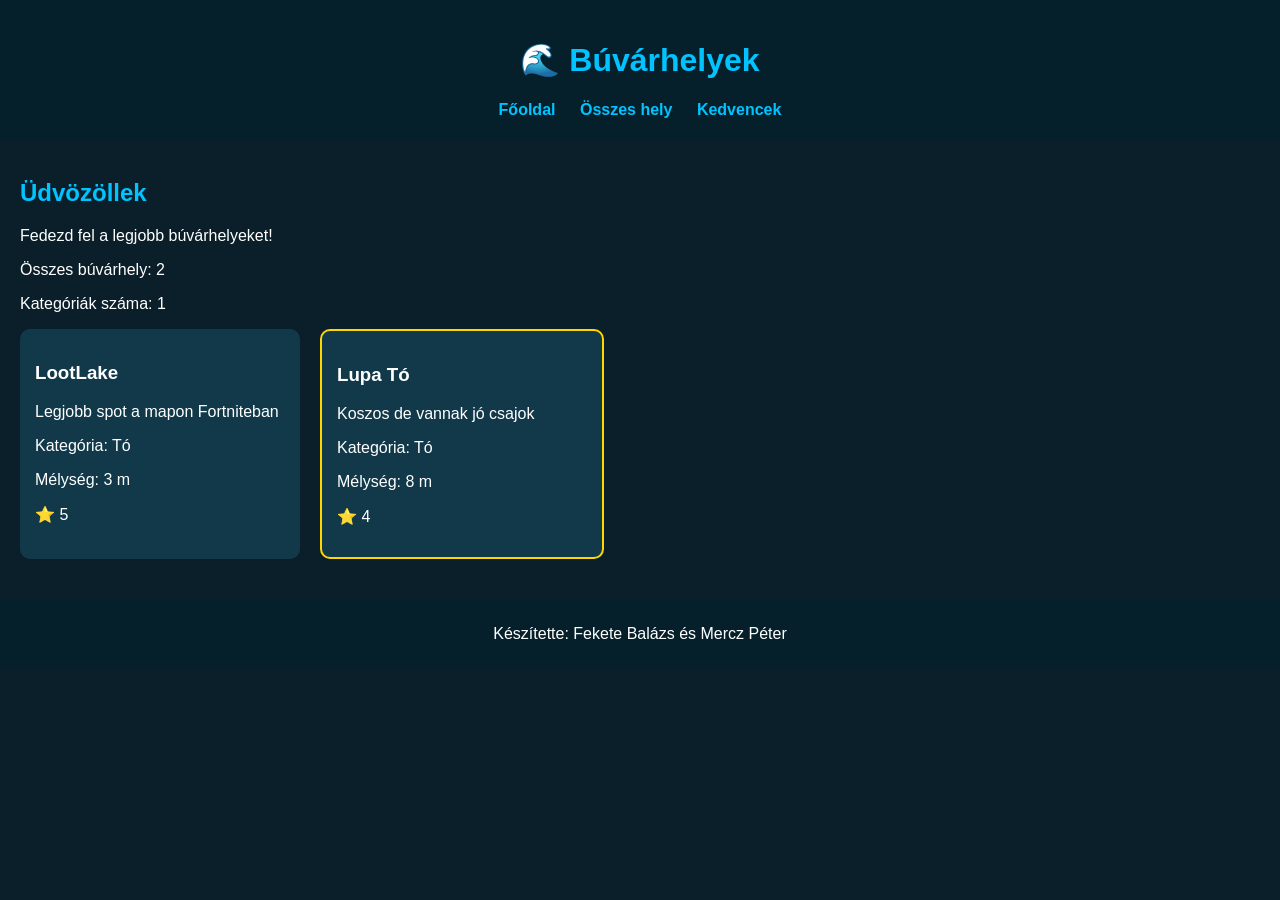
<file: buvarhelyek-projekt/BuvarhelyekApp/BuvarhelyekApp/bin/Debug/net10.0/index.html>
<!DOCTYPE html>
<html lang="hu">
<head>
    <meta charset="UTF-8">
    <title>Főoldal</title>
    <link rel="stylesheet" href="style.css">
</head>
<body>

<header>
    <h1>🌊 Búvárhelyek</h1>
    <nav>
        <a href="index.html">Főoldal</a>
        <a href="items.html">Összes hely</a>
        <a href="favorites.html">Kedvencek</a>
    </nav>
</header>

<main>
    <section>
        <h2>Üdvözöllek</h2>
        <p>Fedezd fel a legjobb búvárhelyeket!</p>
    </section>

    <section>
        
    <p>Összes búvárhely: 2</p>
    <p>Kategóriák száma: 1</p>

    <div class='card-container'>
        
        <div class='card'>
            <h3>LootLake</h3>
            <p>Legjobb spot a mapon Fortniteban</p>
            <p>Kategória: Tó</p>
            <p>Mélység: 3 m</p>
            <p>⭐ 5</p>
        </div>
        <div class='card favorite'>
            <h3>Lupa Tó</h3>
            <p>Koszos de vannak jó csajok</p>
            <p>Kategória: Tó</p>
            <p>Mélység: 8 m</p>
            <p>⭐ 4</p>
        </div>
    </div>
    </section>
</main>

<footer>
    <p>Készítette: Fekete Balázs és Mercz Péter</p>
</footer>

</body>
</html>
</file>
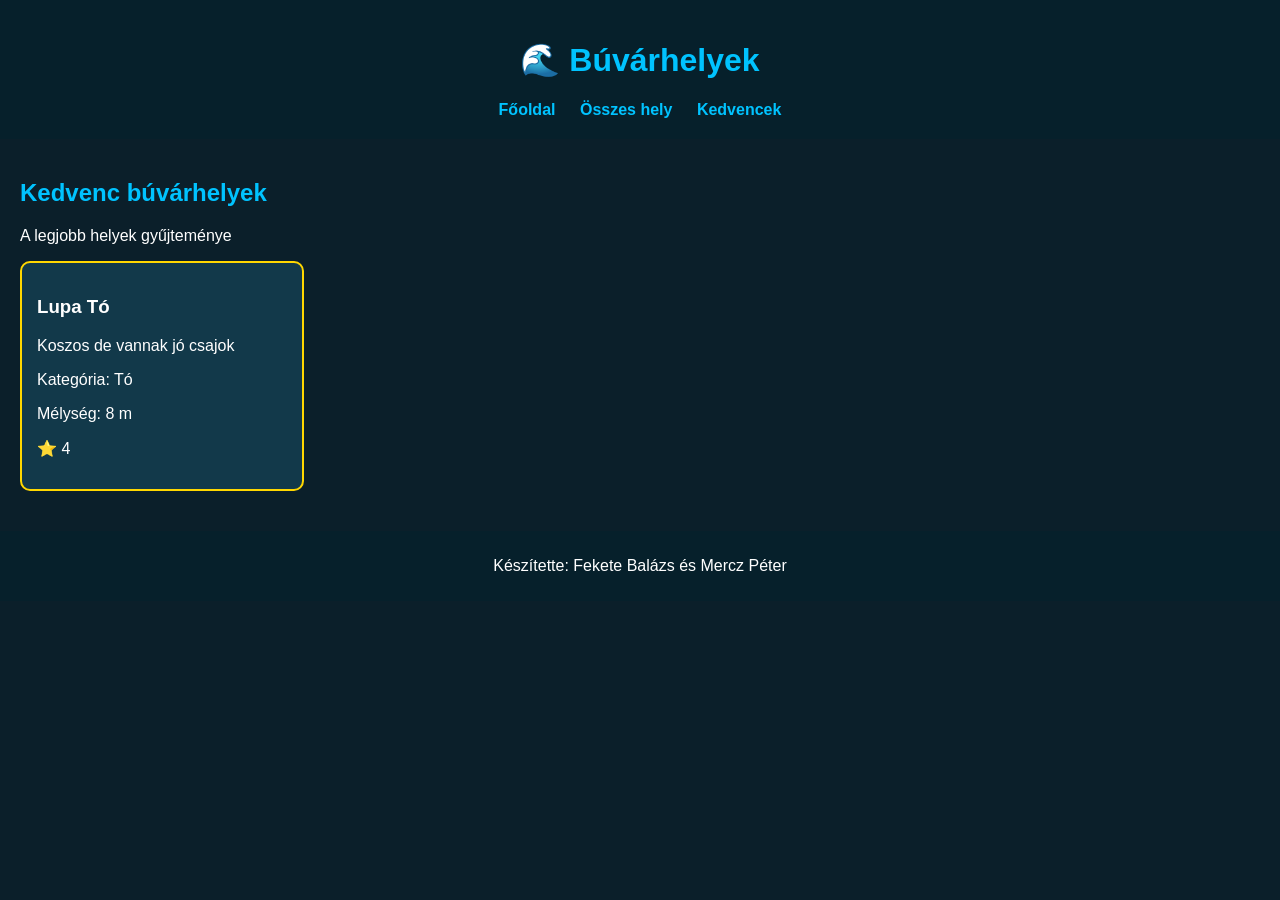
<file: buvarhelyek-projekt/BuvarhelyekApp/BuvarhelyekApp/bin/Debug/net10.0/favorites.html>
<!DOCTYPE html>
<html lang="hu">
<head>
    <meta charset="UTF-8">
    <title>Kedvencek</title>
    <link rel="stylesheet" href="style.css">
</head>
<body>

<header>
    <h1>🌊 Búvárhelyek</h1>
    <nav>
        <a href="index.html">Főoldal</a>
        <a href="items.html">Összes hely</a>
        <a href="favorites.html">Kedvencek</a>
    </nav>
</header>

<main>
    <section>
        <h2>Kedvenc búvárhelyek</h2>
        <p>A legjobb helyek gyűjteménye</p>
    </section>

    <section>
        
    <div class='card-container'>
        
        <div class='card favorite'>
            <h3>Lupa Tó</h3>
            <p>Koszos de vannak jó csajok</p>
            <p>Kategória: Tó</p>
            <p>Mélység: 8 m</p>
            <p>⭐ 4</p>
        </div>
    </div>
    </section>
</main>

<footer>
    <p>Készítette: Fekete Balázs és Mercz Péter</p>
</footer>

</body>
</html>
</file>
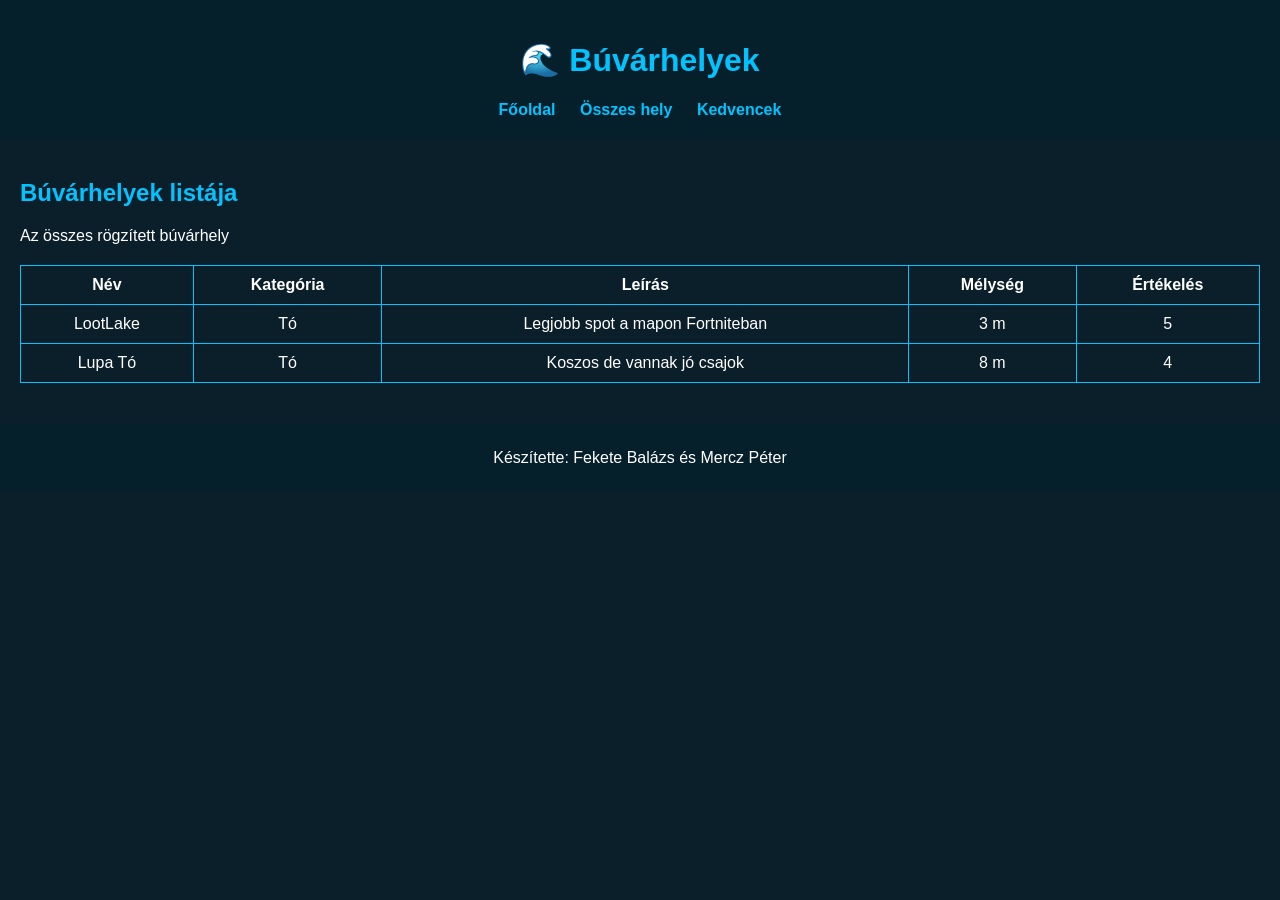
<file: buvarhelyek-projekt/BuvarhelyekApp/BuvarhelyekApp/bin/Debug/net10.0/items.html>
<!DOCTYPE html>
<html lang="hu">
<head>
    <meta charset="UTF-8">
    <title>Összes hely</title>
    <link rel="stylesheet" href="style.css">
</head>
<body>

<header>
    <h1>🌊 Búvárhelyek</h1>
    <nav>
        <a href="index.html">Főoldal</a>
        <a href="items.html">Összes hely</a>
        <a href="favorites.html">Kedvencek</a>
    </nav>
</header>

<main>
    <section>
        <h2>Búvárhelyek listája</h2>
        <p>Az összes rögzített búvárhely</p>
    </section>

    <section>
        
    <table>
        <tr>
            <th>Név</th>
            <th>Kategória</th>
            <th>Leírás</th>
            <th>Mélység</th>
            <th>Értékelés</th>
        </tr>
        
        <tr>
            <td>LootLake</td>
            <td>Tó</td>
            <td>Legjobb spot a mapon Fortniteban</td>
            <td>3 m</td>
            <td>5</td>
        </tr>
        <tr>
            <td>Lupa Tó</td>
            <td>Tó</td>
            <td>Koszos de vannak jó csajok</td>
            <td>8 m</td>
            <td>4</td>
        </tr>
    </table>
    </section>
</main>

<footer>
    <p>Készítette: Fekete Balázs és Mercz Péter</p>
</footer>

</body>
</html>
</file>
<file: buvarhelyek-projekt/BuvarhelyekApp/BuvarhelyekApp/bin/Debug/net10.0/style.css>
body {
    font-family: Arial, sans-serif;
    margin: 0;
    background-color: #0b1f2a;
    color: white;
}

header {
    background-color: #06202b;
    padding: 20px;
    text-align: center;
}

nav a {
    margin: 0 10px;
    color: #00c3ff;
    text-decoration: none;
    font-weight: bold;
}

nav a:hover {
    color: white;
}

main {
    padding: 20px;
}

h1, h2 {
    color: #00c3ff;
}

table {
    width: 100%;
    border-collapse: collapse;
    margin-top: 20px;
}

table, th, td {
    border: 1px solid #00c3ff;
}

th, td {
    padding: 10px;
    text-align: center;
}

tr:hover {
    background-color: #12394a;
}

.card-container {
    display: flex;
    flex-wrap: wrap;
    gap: 20px;
}

.card {
    background-color: #12394a;
    padding: 15px;
    border-radius: 10px;
    width: 250px;
    transition: transform 0.2s;
}

.card:hover {
    transform: scale(1.05);
}

.favorite {
    border: 2px solid gold;
}

footer {
    text-align: center;
    padding: 10px;
    background-color: #06202b;
    margin-top: 20px;
}

/* Mobil */
@media (max-width: 600px) {
    .card-container {
        flex-direction: column;
        align-items: center;
    }
}
</file>
